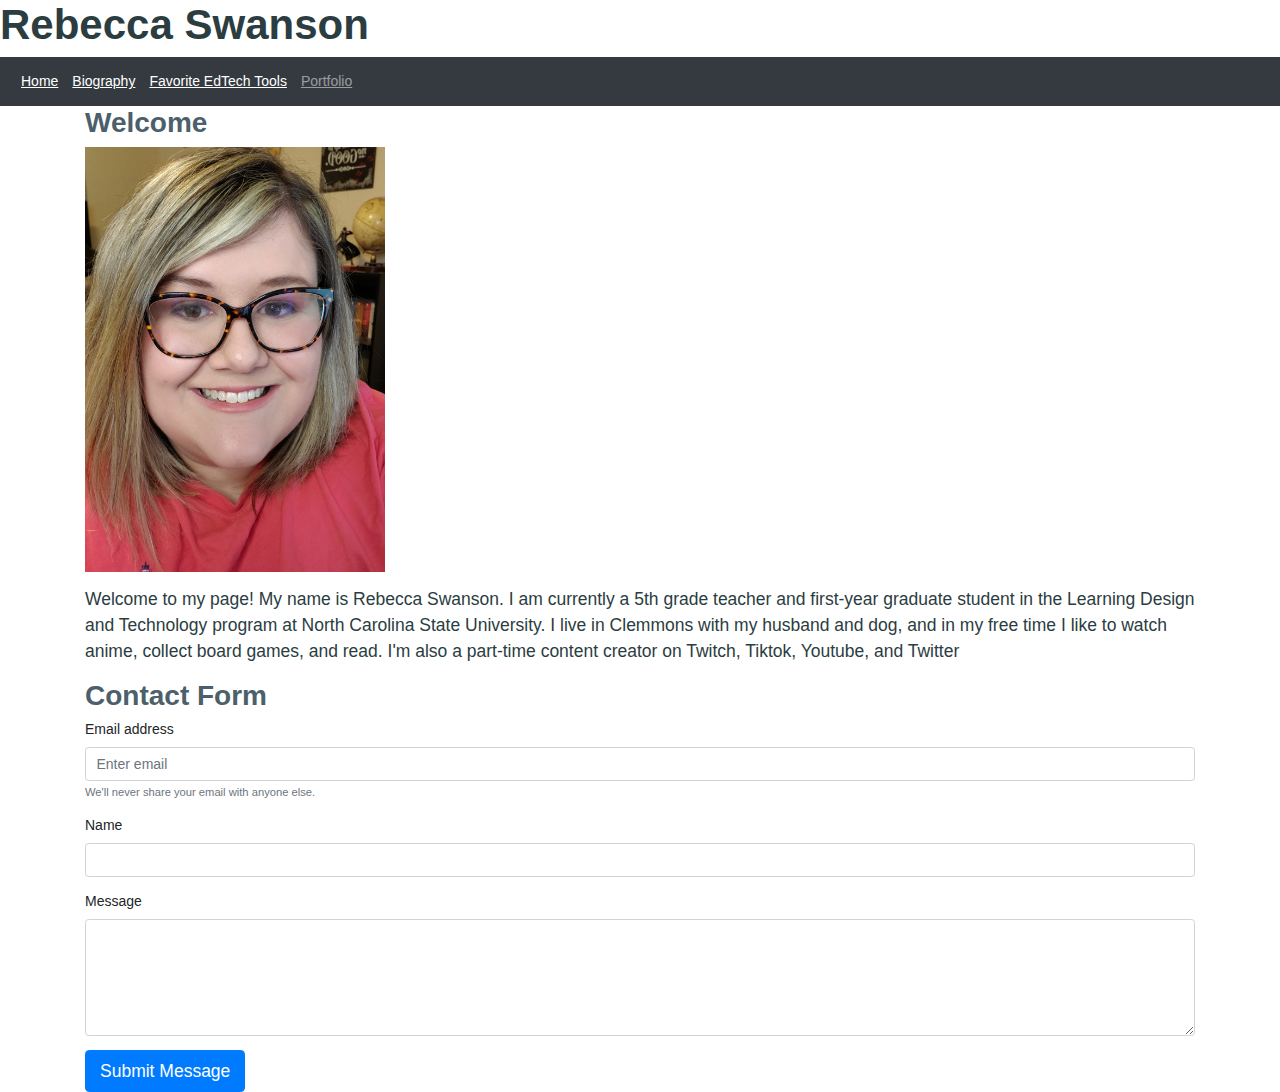
<file: index.html>
<!DOCTYPE html>
<html>
	<head>
		<title>Rebecca Swanson</title>
		<meta charset="utf-8" />
		<meta http-equiv="X-UA-Compatible" content="IE=edge" />
		<meta name="viewport" content="width=device-width, initial-scale=1" />
        <link rel="stylesheet" href="https://stackpath.bootstrapcdn.com/bootstrap/4.3.1/css/bootstrap.min.css" integrity="sha384-ggOyR0iXCbMQv3Xipma34MD+dH/1fQ784/j6cY/iJTQUOhcWr7x9JvoRxT2MZw1T" crossorigin="anonymous">
        <link rel="stylesheet" href="css/stylesheet.css">
    </head>
    <html lang="en">
	<body>
    <h1>Rebecca Swanson</h1>
        <nav class="navbar navbar-expand-lg navbar-dark bg-dark  ">
            <button class="navbar-toggler" type="button" data-toggle="collapse" data-target="#navbarSupportedContent" aria-controls="navbarSupportedContent" aria-expanded="false" aria-label="Toggle navigation">
              <span class="navbar-toggler-icon"></span>
            </button>
          
            <div class="collapse navbar-collapse" id="navbarSupportedContent">
              <ul class="navbar-nav mr-auto">
                <li class="nav-item active">
                  <a class="nav-link" href="index.html">Home <span class="sr-only">(current)</span></a>
                </li>
                <li class="nav-item active">
                    <a class="nav-link" href="Biography.html">Biography</a>
                </li>
                <li class="nav-item active">
                    <a class="nav-link" href="Favorite EdTech Tools.html">Favorite EdTech Tools</a>
                </li>
                <li class="nav-item">
                  <a class="nav-link" href="Portfolio.html">Portfolio</a>
                </li>
              </ul>
            </div>
        </nav>
      <main div class = container>
        <h2>Welcome</h2>
        <p><img src="https://ncstate-eci519.github.io/my-website-reswans2/20210106_164021.jpg" alt="Portrait Rebecca Swanson" style="width: 300px; height: 425px;"/>
        </p>
          <p class="tools-info"> Welcome to my page! My name is Rebecca Swanson. I am currently a 5th grade teacher and first-year graduate student in the Learning Design and Technology program at North Carolina State University. 
            I live in Clemmons with my husband and dog, and in my free time I like to watch anime, collect board games, and read. 
            I'm also a part-time content creator on Twitch, Tiktok, Youtube, and Twitter</p>
        <h2>Contact Form</h2>
            <form>
              <div class="form-group">
                <label for="exampleInputEmail1">Email address</label>
                <input type="email" class="form-control" id="email" name="email" aria-describedby="emailHelp" placeholder="Enter email">
                <small id="emailHelp" class="form-text text-muted">We'll never share your email with anyone else.</small>
              </div>
              <div class="form-group">
                <label for="name">Name</label>
                <input type="text" class="form-control" id="name" name="name">
              </div>
              <div class="form-group">
                <label for="message">Message</label>
                <textarea id="message" rows="5" cols="40" class="form-control" name="message" ></textarea>
              </div>
              <button class="btn btn-lg btn-primary">Submit Message</button>
            </form>
            
            <div class="modal" tabindex="-1" role="dialog" id="form-success">
              <div class="modal-dialog" role="document">
                <div class="modal-content">
                  <div class="modal-header">
                    <h5 class="modal-title text-success">Form Submitted</h5>
                    <button type="button" class="close" data-dismiss="modal" aria-label="Close">
                      <span aria-hidden="true">&times;</span>
                    </button>
                  </div>
                  <div class="modal-body">
                    <p>Your form has been submitted. We will get back to you as soon as possible.</p>
                  </div>
                  <div class="modal-footer">
                    <button type="button" class="btn btn-secondary" data-dismiss="modal">Close</button>
                  </div>
                </div>
              </div>
            </div>
            
            <div class="modal" tabindex="-1" role="dialog" id="form-fail">
              <div class="modal-dialog" role="document">
                <div class="modal-content">
                  <div class="modal-header">
                    <h5 class="modal-title text-danger">Form Error</h5>
                    <button type="button" class="close" data-dismiss="modal" aria-label="Close">
                      <span aria-hidden="true">&times;</span>
                    </button>
                  </div>
                  <div class="modal-body">
                    <p>Your form could not be submitted. Please check all fields and try again.</p>
                  </div>
                  <div class="modal-footer">
                    <button type="button" class="btn btn-secondary" data-dismiss="modal">Close</button>
                  </div>
                </div>
              </div>
            </div>
            
    </main>
        <script src="https://code.jquery.com/jquery-3.3.1.slim.min.js" integrity="sha384-q8i/X+965DzO0rT7abK41JStQIAqVgRVzpbzo5smXKp4YfRvH+8abtTE1Pi6jizo" crossorigin="anonymous"></script>
<script src="https://cdnjs.cloudflare.com/ajax/libs/popper.js/1.14.7/umd/popper.min.js" integrity="sha384-UO2eT0CpHqdSJQ6hJty5KVphtPhzWj9WO1clHTMGa3JDZwrnQq4sF86dIHNDz0W1" crossorigin="anonymous"></script>
<script src="https://stackpath.bootstrapcdn.com/bootstrap/4.3.1/js/bootstrap.min.js" integrity="sha384-JjSmVgyd0p3pXB1rRibZUAYoIIy6OrQ6VrjIEaFf/nJGzIxFDsf4x0xIM+B07jRM" crossorigin="anonymous"></script>               
        </body>
</html>
</file>
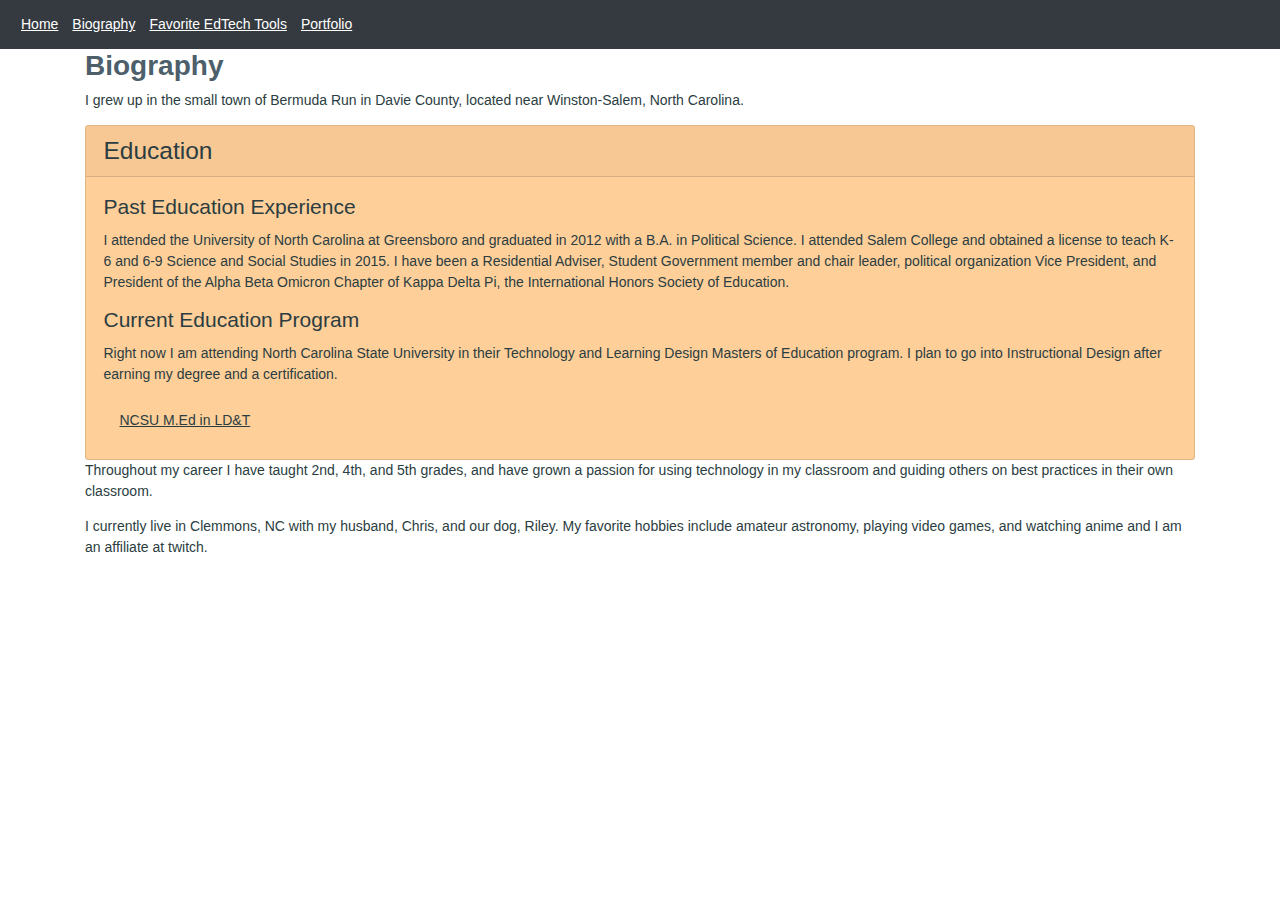
<file: Biography.html>
<!DOCTYPE html>
<html>
	<head>
		<title>Biography</title>
		<meta charset="utf-8" />
		<meta http-equiv="X-UA-Compatible" content="IE=edge" />
		<meta name="viewport" content="width=device-width, initial-scale=1" />
            <link rel="stylesheet" href="https://stackpath.bootstrapcdn.com/bootstrap/4.3.1/css/bootstrap.min.css" integrity="sha384-ggOyR0iXCbMQv3Xipma34MD+dH/1fQ784/j6cY/iJTQUOhcWr7x9JvoRxT2MZw1T" crossorigin="anonymous">
            <link rel="stylesheet" href="css/stylesheet.css">
            <html lang="en">
    </head>

    <script src="https://code.jquery.com/jquery-3.3.1.slim.min.js" integrity="sha384-q8i/X+965DzO0rT7abK41JStQIAqVgRVzpbzo5smXKp4YfRvH+8abtTE1Pi6jizo" crossorigin="anonymous"></script>
<script src="https://cdnjs.cloudflare.com/ajax/libs/popper.js/1.14.7/umd/popper.min.js" integrity="sha384-UO2eT0CpHqdSJQ6hJty5KVphtPhzWj9WO1clHTMGa3JDZwrnQq4sF86dIHNDz0W1" crossorigin="anonymous"></script>
<script src="https://stackpath.bootstrapcdn.com/bootstrap/4.3.1/js/bootstrap.min.js" integrity="sha384-JjSmVgyd0p3pXB1rRibZUAYoIIy6OrQ6VrjIEaFf/nJGzIxFDsf4x0xIM+B07jRM" crossorigin="anonymous"></script>               
<body>
    <nav class="navbar navbar-expand-lg navbar-dark bg-dark  ">
        <button class="navbar-toggler" type="button" data-toggle="collapse" data-target="#navbarSupportedContent" aria-controls="navbarSupportedContent" aria-expanded="false" aria-label="Toggle navigation">
          <span class="navbar-toggler-icon"></span>
        </button>
        <div class="collapse navbar-collapse" id="navbarSupportedContent">
          <ul class="navbar-nav mr-auto">
            <li class="nav-item active">
              <a class="nav-link" href="index.html">Home <span class="sr-only">(current)</span></a>
            </li>
            <li class="nav-item active">
                <a class="nav-link" href="Biography.html">Biography</a>
            </li>
            <li class="nav-item active">
                <a class="nav-link" href="Favorite EdTech Tools.html">Favorite EdTech Tools</a>
            </li>
            <li class="nav-item active">
              <a class="nav-link" href="Portfolio.html">Portfolio</a>
            </li>
          </ul>
        </div>
    </nav>
    <main div class=container>
        <h2>Biography</h2>
        <p>I grew up in the small town of Bermuda Run in Davie County, located near Winston-Salem, North Carolina.</p>
            <div class="card champ">
                <h3 class="card-header">Education</h5>
                <div class="card-body">
                <h4 class="card-title">Past Education Experience</h5>
                <p class="card-text">I attended the University of North Carolina at Greensboro and graduated in 2012 with a B.A. in Political Science.
                    I attended Salem College and obtained a license to teach K-6 and 6-9 Science and Social Studies in 2015. 
                    I have been a Residential Adviser, Student Government member and chair leader, political organization Vice President, and President of the Alpha Beta Omicron Chapter of Kappa Delta Pi, the International Honors Society of Education.
                </p>
                <h4 class="card-title">Current Education Program</h5>
                <p class= "card-text">Right now I am attending North Carolina State University in their Technology and Learning Design Masters of Education program. I plan to go into Instructional Design after earning my degree and a certification.
                </p>
                <a href="https://ced.ncsu.edu/graduate/programs/masters/learning-design-and-technology/" class="griffith">NCSU M.Ed in LD&T</a>
                </div>
            </div>
        <p>Throughout my career I have taught 2nd, 4th, and 5th grades, and have grown a passion for using technology in my classroom and guiding others on best practices in their own classroom.</p>
        <p>I currently live in Clemmons, NC with my husband, Chris, and our dog, Riley. My favorite hobbies include amateur astronomy, playing video games, and watching anime and I am an affiliate at twitch.
        </p>
    </main>
</body>   
    
</html>
</file>
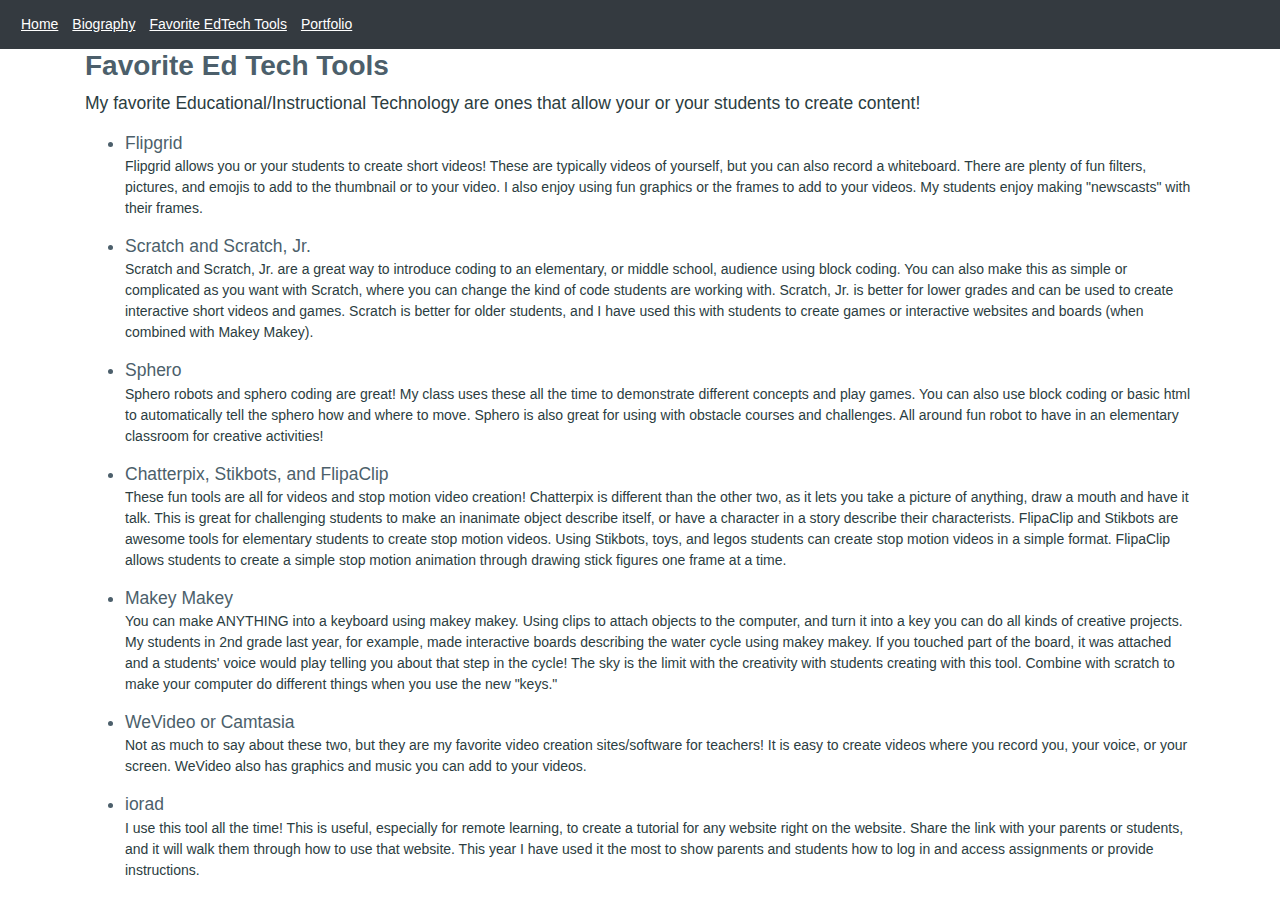
<file: Favorite EdTech Tools.html>
<!DOCTYPE html>
<html>
	<head>
		<title>Favorite EdTech Tools</title>
		<meta charset="utf-8" />
		<meta http-equiv="X-UA-Compatible" content="IE=edge" />
		<meta name="viewport" content="width=device-width, initial-scale=1" />
            <link rel="stylesheet" href="https://stackpath.bootstrapcdn.com/bootstrap/4.3.1/css/bootstrap.min.css" integrity="sha384-ggOyR0iXCbMQv3Xipma34MD+dH/1fQ784/j6cY/iJTQUOhcWr7x9JvoRxT2MZw1T" crossorigin="anonymous">
            <link rel="stylesheet" href="css/stylesheet.css">
            <html lang="en">
    </head>

    <script src="https://code.jquery.com/jquery-3.3.1.slim.min.js" integrity="sha384-q8i/X+965DzO0rT7abK41JStQIAqVgRVzpbzo5smXKp4YfRvH+8abtTE1Pi6jizo" crossorigin="anonymous"></script>
<script src="https://cdnjs.cloudflare.com/ajax/libs/popper.js/1.14.7/umd/popper.min.js" integrity="sha384-UO2eT0CpHqdSJQ6hJty5KVphtPhzWj9WO1clHTMGa3JDZwrnQq4sF86dIHNDz0W1" crossorigin="anonymous"></script>
<script src="https://stackpath.bootstrapcdn.com/bootstrap/4.3.1/js/bootstrap.min.js" integrity="sha384-JjSmVgyd0p3pXB1rRibZUAYoIIy6OrQ6VrjIEaFf/nJGzIxFDsf4x0xIM+B07jRM" crossorigin="anonymous"></script>               
<body>
    <nav class="navbar navbar-expand-lg navbar-dark bg-dark  ">
        <button class="navbar-toggler" type="button" data-toggle="collapse" data-target="#navbarSupportedContent" aria-controls="navbarSupportedContent" aria-expanded="false" aria-label="Toggle navigation">
          <span class="navbar-toggler-icon"></span>
        </button>
        <div class="collapse navbar-collapse" id="navbarSupportedContent">
          <ul class="navbar-nav mr-auto">
            <li class="nav-item active">
                <a class="nav-link" href="index.html">Home <span class="sr-only">(current)</span></a>
              </li>
              <li class="nav-item active">
                  <a class="nav-link" href="Biography.html">Biography</a>
              </li>
              <li class="nav-item active">
                  <a class="nav-link" href="Favorite EdTech Tools.html">Favorite EdTech Tools</a>
              </li>
              <li class="nav-item active">
                <a class="nav-link" href="Portfolio.html">Portfolio</a>
              </li>
          </ul>
        </div>
    </nav>
    <main div class=container> 
        <h2>Favorite Ed Tech Tools</h2>
        <p class="tools-info">My favorite Educational/Instructional Technology are ones that allow your or your students to create content!
        </p>
        <ul class="items-list">
            <li>Flipgrid
                <p>Flipgrid allows you or your students to create short videos! These are typically videos of yourself, but you can also record a whiteboard. There are plenty of fun filters, pictures, and emojis to add to the thumbnail or to your video. I also enjoy using fun graphics or the frames to add to your videos. My students enjoy making &quot;newscasts&quot; with their frames.</p></li>
            <li>Scratch and Scratch, Jr.
                <p>Scratch and Scratch, Jr. are a great way to introduce coding to an elementary, or middle school, audience using block coding. You can also make this as simple or complicated as you want with Scratch, where you can change the kind of code students are working with. Scratch, Jr. is better for lower grades and can be used to create interactive short videos and games. Scratch is better for older students, and I have used this with students to create games or interactive websites and boards (when combined with Makey Makey). </p></li>
            <li>Sphero
                <p>Sphero robots and sphero coding are great! 
                My class uses these all the time to demonstrate different concepts and play games. 
                You can also use block coding or basic html to automatically tell the sphero how and where to move. 
                Sphero is also great for using with obstacle courses and challenges.
                All around fun robot to have in an elementary classroom for creative activities! </p></li>
            <li>Chatterpix, Stikbots, and FlipaClip
                <p>These fun tools are all for videos and stop motion video creation! 
                Chatterpix is different than the other two, as it lets you take a picture of anything, draw a mouth and have it talk. 
                This is great for challenging students to make an inanimate object describe itself, or have a character in a story describe their characterists. 
                FlipaClip and Stikbots are awesome tools for elementary students to create stop motion videos. Using Stikbots, toys, and legos students can create stop motion videos in a simple format. FlipaClip allows students to create a simple stop motion animation through drawing stick figures one frame at a time.</p></li>
            <li>Makey Makey
                    <p>You can make ANYTHING into a keyboard using makey makey. Using clips to attach objects to the computer, and turn it into a key you can do all kinds of creative projects. My students in 2nd grade last year, for example, made interactive boards describing the water cycle using makey makey. If you touched part of the board, it was attached and a students' voice would play telling you about that step in the cycle!
                        The sky is the limit with the creativity with students creating with this tool. Combine with scratch to make your computer do different things when you use the new "keys."</p></li>
            <li>WeVideo or Camtasia
            <p>Not as much to say about these two, but they are my favorite video creation sites/software for teachers! It is easy to create videos where you record you, your voice, or your screen. WeVideo also has graphics and music you can add to your videos.</p></li>
            <li>iorad
            <p>I use this tool all the time! This is useful, especially for remote learning, to create a tutorial for any website right on the website. Share the link with your parents or students, and it will walk them through how to use that website.
                This year I have used it the most to show parents and students how to log in and access assignments or provide instructions. </p></li>
        </ul> 
    </main>
    </html>
</file>
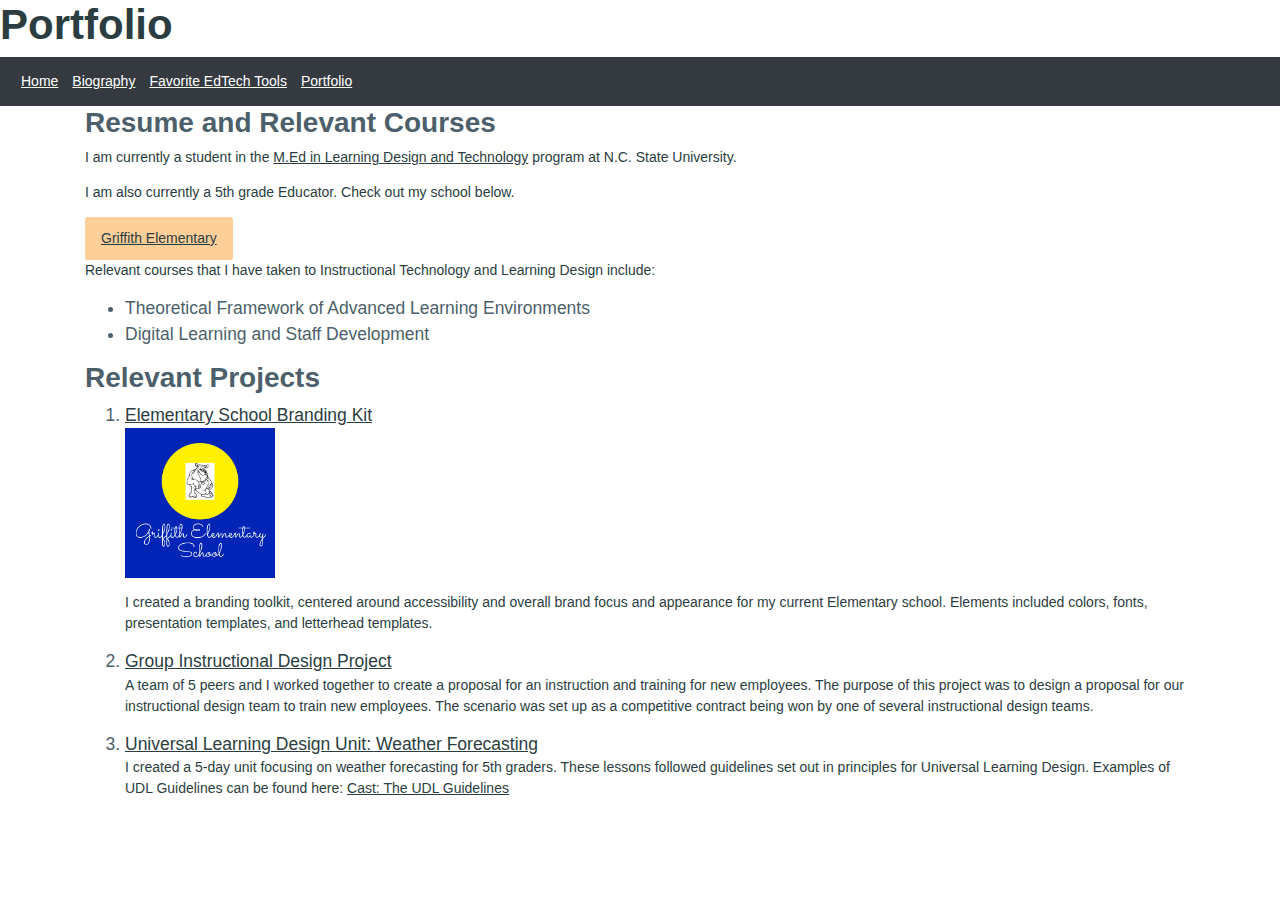
<file: Portfolio.html>
<!DOCTYPE html>
<html>
	<head>
		<title>My Portfolio</title>
		<meta charset="utf-8" />
		<meta http-equiv="X-UA-Compatible" content="IE=edge" />
		<meta name="viewport" content="width=device-width, initial-scale=1" />
		<link rel="stylesheet" href="https://stackpath.bootstrapcdn.com/bootstrap/4.3.1/css/bootstrap.min.css" integrity="sha384-ggOyR0iXCbMQv3Xipma34MD+dH/1fQ784/j6cY/iJTQUOhcWr7x9JvoRxT2MZw1T" crossorigin="anonymous">
		<link rel="stylesheet" href="css/stylesheet.css">
	</head>
	<html lang="en">
    <body>
		<h1>Portfolio</h1>
		<nav class="navbar navbar-expand-lg navbar-dark bg-dark">
            <button class="navbar-toggler" type="button" data-toggle="collapse" data-target="#navbarSupportedContent" aria-controls="navbarSupportedContent" aria-expanded="false" aria-label="Toggle navigation">
              <span class="navbar-toggler-icon"></span>
            </button>
          
            <div class="collapse navbar-collapse" id="navbarSupportedContent">
              <ul class="navbar-nav mr-auto">
                <li class="nav-item active">
					<a class="nav-link" href="index.html">Home <span class="sr-only">(current)</span></a>
				  </li>
				  <li class="nav-item active">
					  <a class="nav-link" href="Biography.html">Biography</a>
				  </li>
				  <li class="nav-item active">
					  <a class="nav-link" href="Favorite EdTech Tools.html">Favorite EdTech Tools</a>
				  </li>
				  <li class="nav-item active">
					<a class="nav-link" href="Portfolio.html">Portfolio</a>
				  </li>
              </ul>
            </div>
        </nav>
	<main div class = container>
			<h2>Resume and Relevant Courses</h2>
				<p>I am currently a student in the <a href="https://ced.ncsu.edu/graduate/programs/masters/learning-design-and-technology/">M.Ed in Learning Design and Technology</a> program at N.C. State University.</p>
				<p>I am also currently a 5th grade Educator. Check out my school below.</p>
				<a href="http://www.wsfcs.k12.nc.us/griffithes" class="griffith">Griffith Elementary</a>
				<p>Relevant courses that I have taken to Instructional Technology and Learning Design include:
					<ul class="items-list">
						<li>Theoretical Framework of Advanced Learning Environments</li>
						<li>Digital Learning and Staff Development</li>
					</ul>
				</p>
			<h2>Relevant Projects</h2>
				<ol class="items-list">
					<li><a href="https://drive.google.com/drive/folders/12d7UG5Mvny7tFD2h5QlclQG7XlR6dyzP?usp=sharing">Elementary School Branding Kit</a> 
						<p><img src="https://ncstate-eci519.github.io/my-website-reswans2/Griffith%20Elementary%20School.png" alt="Griffith Elementary Brand Logo" style="width: 150px; height: 150px;" />
						</p>
						<p>I created a branding toolkit, centered around accessibility and overall brand focus and appearance
						for my current Elementary school. Elements included colors, fonts, presentation templates, and letterhead templates.
						</p>
					</li>
					<li><a href="https://drive.google.com/drive/u/5/folders/0ANEuQLt315Y2Uk9PVA">Group Instructional Design Project</a>
						<p>A team of 5 peers and I worked together to create a proposal for an instruction and training for new employees.
						The purpose of this project was to design a proposal for our instructional design team to train new employees.
						The scenario was set up as a competitive contract being won by one of several instructional design teams. 
						</p>
					</li>
					<li><a href="https://drive.google.com/drive/folders/1z3L9s-YHT57LFItD7PSzWbcxU5mbXU85?usp=sharing">Universal Learning Design Unit: Weather Forecasting</a>
						<p>I created a 5-day unit focusing on weather forecasting for 5th graders.
						These lessons followed guidelines set out in principles for Universal Learning Design.
						Examples of UDL Guidelines can be found here: <a href="http://udlguidelines.cast.org">Cast: The UDL Guidelines</a>
						</p>
					</li>
	</main>
					<script src="https://code.jquery.com/jquery-3.3.1.slim.min.js" integrity="sha384-q8i/X+965DzO0rT7abK41JStQIAqVgRVzpbzo5smXKp4YfRvH+8abtTE1Pi6jizo" crossorigin="anonymous"></script>
<script src="https://cdnjs.cloudflare.com/ajax/libs/popper.js/1.14.7/umd/popper.min.js" integrity="sha384-UO2eT0CpHqdSJQ6hJty5KVphtPhzWj9WO1clHTMGa3JDZwrnQq4sF86dIHNDz0W1" crossorigin="anonymous"></script>
<script src="https://stackpath.bootstrapcdn.com/bootstrap/4.3.1/js/bootstrap.min.js" integrity="sha384-JjSmVgyd0p3pXB1rRibZUAYoIIy6OrQ6VrjIEaFf/nJGzIxFDsf4x0xIM+B07jRM" crossorigin="anonymous"></script>
	<body>
</html>
</file>
<file: css/stylesheet.css>
html{ 
    font-size: 14px;
    background-color:#ffffff
}
h1{
    font-size: 3rem;
    color: #2B3D41;
    font-weight: bold;
}
h2{
    Font-size: 2rem;
    color: #4C5F6B;
    font-weight: bold;
}
p{
    color: #2B3D41;
}
a{
    color: #2b3d41;
    text-decoration: underline;
}
a:hover{
    font-weight: bold;
    color: #83A0A0;
    text-decoration: underline;
}
.navigation{
    color: #ffffff;
    text-decoration: underline;
}
.navigation:hover{
    font-weight: bold;
    color: #FFCF99;
    text-decoration: underline;
}
.champ{
    background-color: #FFCF99;
    color: #2B3D41;
}
.tools-info{
    font-size:1.25rem;
}
.items-list li{
    font-size: 1.25rem;
    color: #4C5F6B;
}
.items-list p{
    font-size: 1rem;
    color: #2B3D41;
}
.important-paragraph{
    font-size: 1.5rem;
}
.griffith{
        display: inline-block;
        color: #2B3D41;
        background: #Ffcf99;
        padding: 10px 15px;
        border: 1px solid #FFCF99;
        border-radius: 2px 
    }
.griffith:hover{
    font-weight: bold;
    color: #2B3D41;
    text-decoration: underline;
}
</file>
